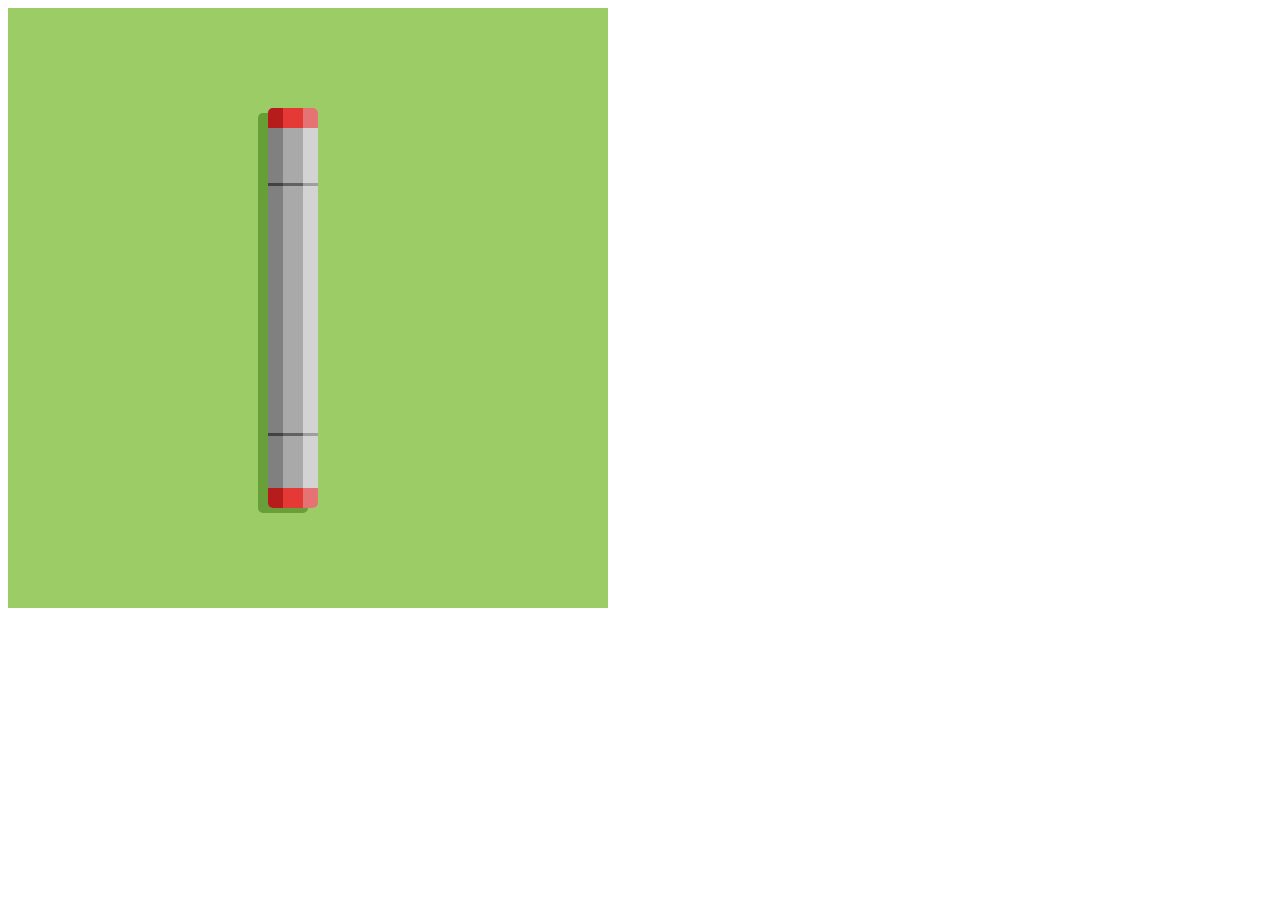
<file: index.html>
<!DOCTYPE html>
<html>
<head>
    <meta charset="utf-8">
    <title>Marker</title>
    <link href="Marker.css" rel="stylesheet" type="text/css">
</head>
<body>
    <div class="stilllife">
       <div class="pen">
          <div class="midline inline">
          </div>

          <div class="leftline inline">
          </div>

          <div class="rightline inline">
          </div>

              <div id="capholder">
                
                  <div class="midlinecap inline cap">
                  </div>

                  <div class="leftlinecap inline cap">
                  </div>

                  <div class="rightlinecap inline cap">
                  </div>

                  <div class="leftlinetop inline cap">
                  </div>

                  <div class="midlinetop inline cap">
                  </div>

                 <div class="rightlinetop inline cap">
                  </div>

                  <div class=" capshadow inline cap">
                  </div>
              </div>


          <div class="leftlinebottom inline">
          </div>

          <div class="midlinebottom inline">
          </div>

          <div class="rightlinebottom inline">
          </div>

          <div class="caplinetop1 inline">
          </div>

          <div class="caplinetop2 inline">
          </div>

          <div class="caplinetop3 inline">
          </div>

          <div class="caplinebottom1 inline">
          </div>

          <div class="caplinebottom2 inline">
          </div>

          <div class="caplinebottom3 inline">
          </div>

          <div class="caplinebottom3 inline">
          </div>
      </div>
      <div class="outsidepen">
          <div class="shadow">
          </div>

              <div class="nib">

                  <div class="nibbase">
                  </div>

                  <div class="nibcutoutleft">
                  </div>

                  <div class="nibcutoutright">
                  </div>

                  <div class="nibinkshaft">
                  </div>

                  <div class="nibinktop">
                  </div>
              
              </div>

    </div>
</body>
</html>
</file>
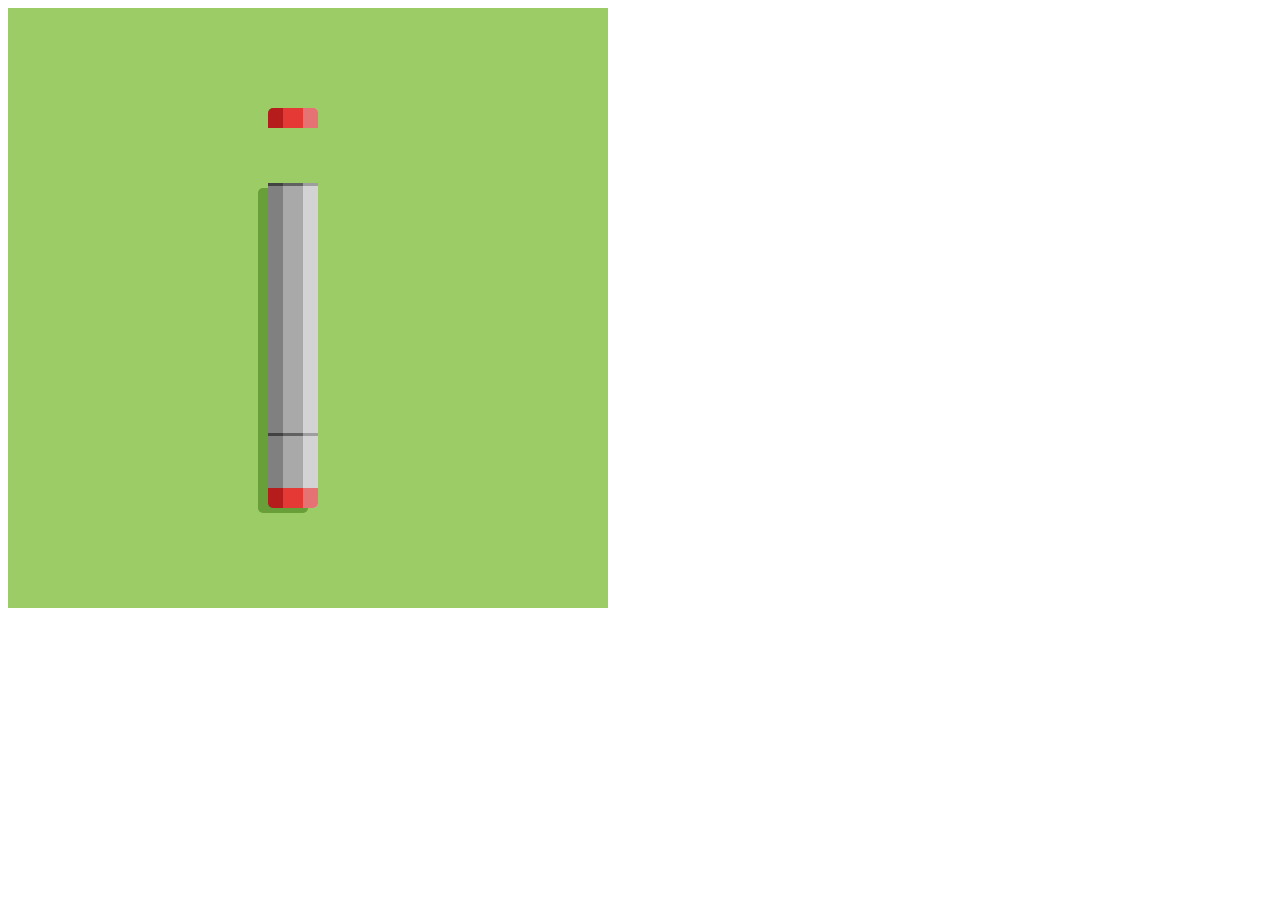
<file: Marker.html>
<!DOCTYPE html>
<html>
<head>
    <meta charset="utf-8">
    <title>Marker</title>
    <link href="Marker.css" rel="stylesheet" type="text/css">
</head>
<body>
    <div class="stilllife">
       <div class="pen">
          <div class="midline inline">
          </div>

          <div class="leftline inline">
          </div>

          <div class="rightline inline">
          </div>

          <div class="leftlinetop inline">
          </div>

          <div class="midlinetop inline">
          </div>

          <div class="rightlinetop inline">
          </div>

          <div class="leftlinebottom inline">
          </div>

          <div class="midlinebottom inline">
          </div>

          <div class="rightlinebottom inline">
          </div>

          <div class="caplinetop1 inline">
          </div>

          <div class="caplinetop2 inline">
          </div>

          <div class="caplinetop3 inline">
          </div>

          <div class="caplinebottom1 inline">
          </div>

          <div class="caplinebottom2 inline">
          </div>

          <div class="caplinebottom3 inline">
          </div>

          <div class="caplinebottom3 inline">
          </div>
      </div>
      <div class="outsidepen">
          <div class="shadow">
          </div>






    </div>
</body>
</html>
</file>
<file: Marker.css>
body{

}

.stilllife{
    position: relative;
    width: 600px;
    height: 600px;
    background: #9ccc65;
    z-index: 4;
}

.midline {
    width: 20px;
    height: 322px;
    background: darkgray;
    position: absolute;
    top: 178px;
    left: 275px;
    z-index: 6;
}

.leftline {
    width: 20px;
    height: 322px;
    background: gray;
    position: absolute;
    top: 178px;
    left: 260px;
    border-radius: 0 0 0 5px;
    z-index: 5;
}

.rightline {
    width: 20px;
    height: 322px;
    background: lightgray;
    position: absolute;
    top: 178px;
    left: 290px;
    border-radius: 0 0 5px 0;
    z-index: 5;
}
        
    .midlinecap {
        width: 20px;
        height: 75px;
        background: darkgray;
        position: absolute;
        top: 100px;
        left: 275px;
        z-index: 6;
    }

    .leftlinecap {
        width: 20px;
        height: 75px;
        background: #808080;
        position: absolute;
        top: 100px;
        left: 260px;
        border-radius: 5px 0 0 0;
        z-index: 5;
    }

    .rightlinecap {
        width: 20px;
        height: 75px;
        background: lightgray;
        position: absolute;
        top: 100px;
        left: 290px;
        border-radius: 0 5px 0 0;
        z-index: 5;
    }


        .leftlinetop{
            width: 20px;
            height: 20px;
            background: #b71c1c;
            position: absolute;
            top: 100px;
            left: 260px;
            border-radius: 5px 0;
            z-index: 5;
        }

        .midlinetop{
            width: 20px;
            height: 20px;
            background: #e53935;
            position: absolute;
            top: 100px;
            left: 275px;
            z-index: 6;
        }

        .rightlinetop{
            width: 20px;
            height: 20px;
            background: #e57373;
            position: absolute;
            top: 100px;
            left: 290px;
            border-radius: 0 5px 0 0;
            z-index: 5;
        }

                .capshadow{
                    width: 50px;
                    height: 82px;
                    background: #679f37;
                    position: absolute;
                    top: 105px;
                    left: 250px;
                    border-radius: 5px;
                    z-index: 4;
                }

                .leftlinebottom {
                    width: 20px;
                    height: 20px;
                    background: #b71c1c;
                    position: absolute;
                    top: 480px;
                    left: 260px;
                    border-radius: 0 0 0 5px;
                    z-index: 5;
                }

                .midlinebottom {
                    width: 20px;
                    height: 20px;
                    background: #e53935;
                    position: absolute;
                    top: 480px;
                    left: 275px;
                    z-index: 6;
                }

                .rightlinebottom {
                    width: 20px;
                    height: 20px;
                    background: #e57373;
                    position: absolute;
                    top: 480px;
                    left: 290px;
                    border-radius: 5px 0;
                    z-index: 5;
                }

        .caplinetop1 {
            width: 15px;
            height: 3px;
            background: #424242;
            position: absolute;
            top: 175px;
            left: 260px;
            z-index: 6;
        }

        .caplinetop2 {
            width: 20px;
            height: 3px;
            background: #616161;
            position: absolute;
            top: 175px;
            left: 275px;
            z-index: 6;
        }

        .caplinetop3 {
            width: 15px;
            height: 3px;
            background: #9e9e9e;
            position: absolute;
            top: 175px;
            left: 295px;
            z-index: 6;
        }

                .caplinebottom1 {
                    width: 15px;
                    height: 3px;
                    background: #424242;
                    position: absolute;
                    top: 425px;
                    left: 260px;
                    z-index: 5;
                }

                .caplinebottom2 {
                    width: 20px;
                    height: 3px;
                    background: #616161;
                    position: absolute;
                    top: 425px;
                    left: 275px;
                    z-index: 6;
                }

                .caplinebottom3 {
                    width: 15px;
                    height: 3px;
                    background: #9e9e9e;
                    position: absolute;
                    top: 425px;
                    left: 295px;
                    z-index: 5;
                }

    .shadow {
        width: 50px;
        height: 325px;
        background: #689f38;
        position: absolute;
        top: 180px;
        left: 250px;
        border-radius: 5px;
        z-index: 1;
        }



.nibbase {
    width: 50px;
    height: 30px;
    background: #a9a9a9;
    position: absolute;
    top: 145px;
    left: 260px;
    z-index: 2;
}

.nibcutoutleft {
    width: 25px;
    height: 30px;
    background: #9ccc65;
    border-radius: 50%;
    position: absolute;
    top: 135px;
    left: 251px;
    z-index: 3;
}

.nibcutoutright {
    width: 25px;
    height: 30px;
    background: #9ccc65;
    border-radius: 50%;
    position: absolute;
    top: 135px;
    left: 294px;
    z-index: 3;
}

.nibinkshaft {
    width: 16px;
    height: 20px;
    background: #e53935;
    position: absolute;
    top: 135px;
    left: 277px;
    z-index: 1;
}

.nibinktop {
    width: 7px;
    height: 15px;
    border-bottom: 16px solid #e53834;
    border-right: 9px solid transparent;
    border-radius: 20px 0 0;
    position: absolute;
    top: 105px;
    left: 277px;
    z-index: 1;
}

/* #capholder:hover {
    visibility: hidden;
}

 Still Not Working
*/


#capholder {
   position: relative;
   transition: all 0.8s;
}
#capholder:hover {
    top: -70px;
}
</file>
